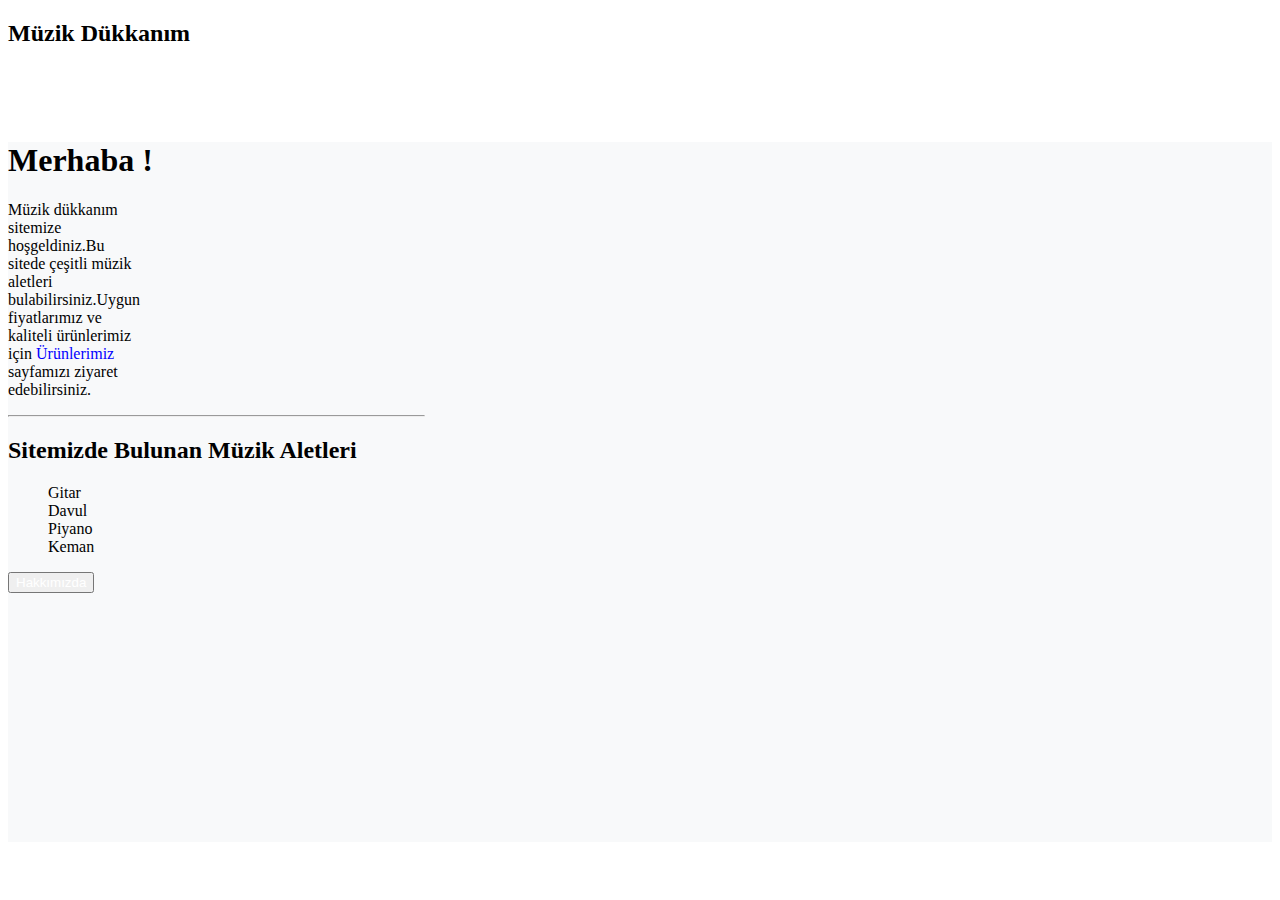
<file: Bootstrapt Site Çalışması (Patika)/index.html>
<!doctype html>
<html lang="tr">

<head>
    <meta charset="utf-8">
    <meta name="viewport" content="width=device-width, initial-scale=1">
    <title>Ana Sayfa</title>
    <link href="https://cdn.jsdelivr.net/npm/bootstrap@5.2.2/dist/css/bootstrap.min.css" rel="stylesheet"
        integrity="sha384-Zenh87qX5JnK2Jl0vWa8Ck2rdkQ2Bzep5IDxbcnCeuOxjzrPF/et3URy9Bv1WTRi" crossorigin="anonymous">
    <link rel="stylesheet" href="style.css">
</head>

<body>

    <div class="container">
        <navbar class="row bg-dark">
            <div class="col mt-3 text-warning">
                <h2>Müzik Dükkanım</h2>
            </div>
            <div class="col mt-4 text-white ml-2">
                <a href="index.html">Ana Sayfa</a>
            </div>
            <div class="col mt-4 text-white ml-2">
                <a href="Ürünlerimiz.html">Ürünlerimiz</a>
            </div>
            <div class="col mt-4 text-white ml-2">
                <a href="Hakkımızda.html">Hakkımızda</a>
            </div>


            <div class="col-8"></div>
    </div>
    <div class="content">
        <div class="container">
            <div class="row bg-light">
                <div class="col">
                    <h1 class="text-center m-5 text-danger">
                        Merhaba !
                    </h1>
                    <div class="content-1">
                        <article class="row">
                            <p class="col text-center mt-5">Müzik dükkanım sitemize hoşgeldiniz.Bu sitede çeşitli müzik
                                aletleri bulabilirsiniz.Uygun fiyatlarımız ve kaliteli ürünlerimiz için <a class="link1"
                                    href="Ürünlerimiz.html">Ürünlerimiz</a> sayfamızı
                                ziyaret edebilirsiniz.</p>
                        </article>
                    </div>

                    <hr class="m-5">

                    <div>
                        <h2 class="text-center text-warning m-5">
                            Sitemizde Bulunan Müzik Aletleri
                        </h2>
                    </div>

                    <div class="content-2">
                        <article class="row">
                            <ul class="text-center list">
                                <li>Gitar</li>
                                <li>Davul</li>
                                <li>Piyano</li>
                                <li>Keman</li>
                            </ul>
                        </article>
                    </div>

                    <div class="text-center m-3">
                        <button class="btn btn-primary">
                            <a href="Hakkımızda.html">
                            Hakkımızda
                        </a>
                    </button>
                    </div>

                </div>
            </div>
        </div>



    </div>






    <script src="https://cdn.jsdelivr.net/npm/bootstrap@5.2.2/dist/js/bootstrap.bundle.min.js"
        integrity="sha384-OERcA2EqjJCMA+/3y+gxIOqMEjwtxJY7qPCqsdltbNJuaOe923+mo//f6V8Qbsw3"
        crossorigin="anonymous"></script>
    <script src="https://cdn.jsdelivr.net/npm/@popperjs/core@2.11.6/dist/umd/popper.min.js"
        integrity="sha384-oBqDVmMz9ATKxIep9tiCxS/Z9fNfEXiDAYTujMAeBAsjFuCZSmKbSSUnQlmh/jp3"
        crossorigin="anonymous"></script>
    <script src="https://cdn.jsdelivr.net/npm/bootstrap@5.2.2/dist/js/bootstrap.min.js"
        integrity="sha384-IDwe1+LCz02ROU9k972gdyvl+AESN10+x7tBKgc9I5HFtuNz0wWnPclzo6p9vxnk"
        crossorigin="anonymous"></script>
</body>

</html>
</file>
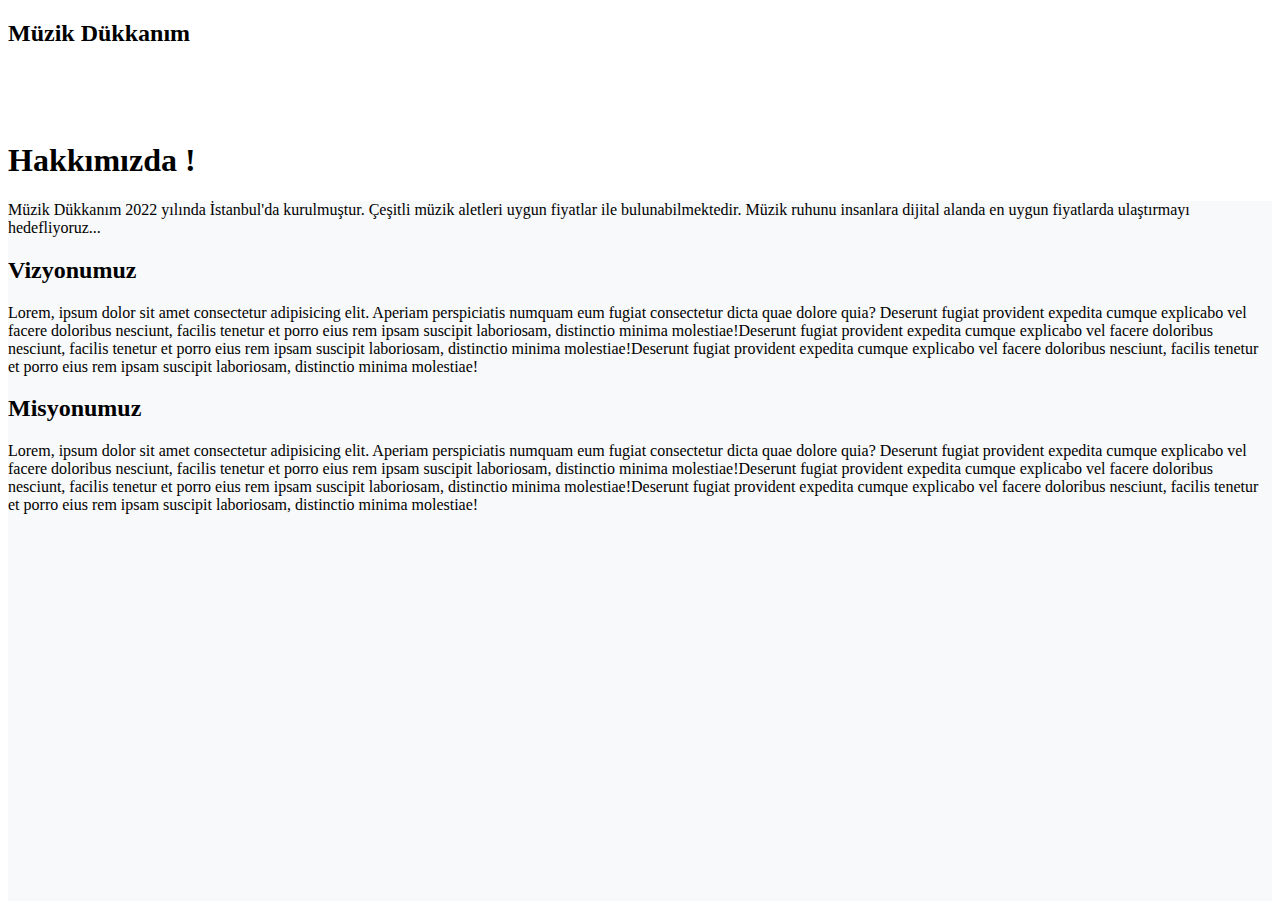
<file: Bootstrapt Site Çalışması (Patika)/Hakkımızda.html>
<!doctype html>
<html lang="tr">

<head>
    <meta charset="utf-8">
    <meta name="viewport" content="width=device-width, initial-scale=1">
    <title>Hakkımızda Bölümü</title>
    <link href="https://cdn.jsdelivr.net/npm/bootstrap@5.2.2/dist/css/bootstrap.min.css" rel="stylesheet"
        integrity="sha384-Zenh87qX5JnK2Jl0vWa8Ck2rdkQ2Bzep5IDxbcnCeuOxjzrPF/et3URy9Bv1WTRi" crossorigin="anonymous">
    <link rel="stylesheet" href="style.css">
</head>

<body>
    <div class="container">
        <navbar class="row bg-dark">
            <div class="col mt-3 text-warning">
                <h2>Müzik Dükkanım</h2>
            </div>
            <div class="col mt-4 text-white ml-2">
                <a href="index.html">Ana Sayfa</a>
            </div>
            <div class="col mt-4 text-white ml-2">
                <a href="Ürünlerimiz.html">Ürünlerimiz</a>
            </div>
            <div class="col mt-4 text-white ml-2">
                <a href="Hakkımızda.html">Hakkımızda</a>
            </div>
        </navbar>
    </div>



    <div class="container">
        <section class="row">
            <div class="col-sm">
                <h1 class="text-center text-primary m-5">
                    Hakkımızda !
                </h1>
            </div>
        </section>
    </div>
    

    <div class="content">
        <div class="container">
            <div class="row">
                <div class="col-sm">

                    <p class="text-center m-5">
                        Müzik Dükkanım 2022 yılında İstanbul'da kurulmuştur. Çeşitli müzik aletleri uygun fiyatlar ile
                        bulunabilmektedir. Müzik ruhunu insanlara dijital alanda en uygun fiyatlarda ulaştırmayı
                        hedefliyoruz...
                    </p>

                    <h2 class="text-left text-warning m-4">
                        Vizyonumuz
                    </h2>

                    <p class="text-left m-4">
                        Lorem, ipsum dolor sit amet consectetur adipisicing elit. Aperiam perspiciatis numquam eum
                        fugiat consectetur dicta quae dolore quia? Deserunt fugiat provident expedita cumque explicabo
                        vel facere doloribus nesciunt, facilis tenetur et porro eius rem ipsam suscipit laboriosam,
                        distinctio minima molestiae!Deserunt fugiat provident expedita cumque explicabo
                        vel facere doloribus nesciunt, facilis tenetur et porro eius rem ipsam suscipit laboriosam,
                        distinctio minima molestiae!Deserunt fugiat provident expedita cumque explicabo
                        vel facere doloribus nesciunt, facilis tenetur et porro eius rem ipsam suscipit laboriosam,
                        distinctio minima molestiae!
                    </p>

                    <h2 class="text-left text-warning m-4">
                        Misyonumuz
                    </h2>

                    <p class="text-left m-4">
                        Lorem, ipsum dolor sit amet consectetur adipisicing elit. Aperiam perspiciatis numquam eum
                        fugiat consectetur dicta quae dolore quia? Deserunt fugiat provident expedita cumque explicabo
                        vel facere doloribus nesciunt, facilis tenetur et porro eius rem ipsam suscipit laboriosam,
                        distinctio minima molestiae!Deserunt fugiat provident expedita cumque explicabo
                        vel facere doloribus nesciunt, facilis tenetur et porro eius rem ipsam suscipit laboriosam,
                        distinctio minima molestiae!Deserunt fugiat provident expedita cumque explicabo
                        vel facere doloribus nesciunt, facilis tenetur et porro eius rem ipsam suscipit laboriosam,
                        distinctio minima molestiae!
                    </p>

                </div>
            </div>
        </div>
    </div>




    </div>







    <script src="https://cdn.jsdelivr.net/npm/bootstrap@5.2.2/dist/js/bootstrap.bundle.min.js"
        integrity="sha384-OERcA2EqjJCMA+/3y+gxIOqMEjwtxJY7qPCqsdltbNJuaOe923+mo//f6V8Qbsw3"
        crossorigin="anonymous"></script>
    <script src="https://cdn.jsdelivr.net/npm/@popperjs/core@2.11.6/dist/umd/popper.min.js"
        integrity="sha384-oBqDVmMz9ATKxIep9tiCxS/Z9fNfEXiDAYTujMAeBAsjFuCZSmKbSSUnQlmh/jp3"
        crossorigin="anonymous"></script>
    <script src="https://cdn.jsdelivr.net/npm/bootstrap@5.2.2/dist/js/bootstrap.min.js"
        integrity="sha384-IDwe1+LCz02ROU9k972gdyvl+AESN10+x7tBKgc9I5HFtuNz0wWnPclzo6p9vxnk"
        crossorigin="anonymous"></script>

</body>

</html>
</file>
<file: Bootstrapt Site Çalışması (Patika)/style.css>
a {
    text-decoration: none;
    color: white;
}

.content .container  {
    background-color: #F8F9FA ;
    height: 700px;
}

.link1 {
    color: blue;
}

ul {
   list-style-type: none;
}

.container1{
    height: auto;
}

.col {
    width: 33%;
}

img {
    width: 300px;
    height: 500px;
}
</file>
